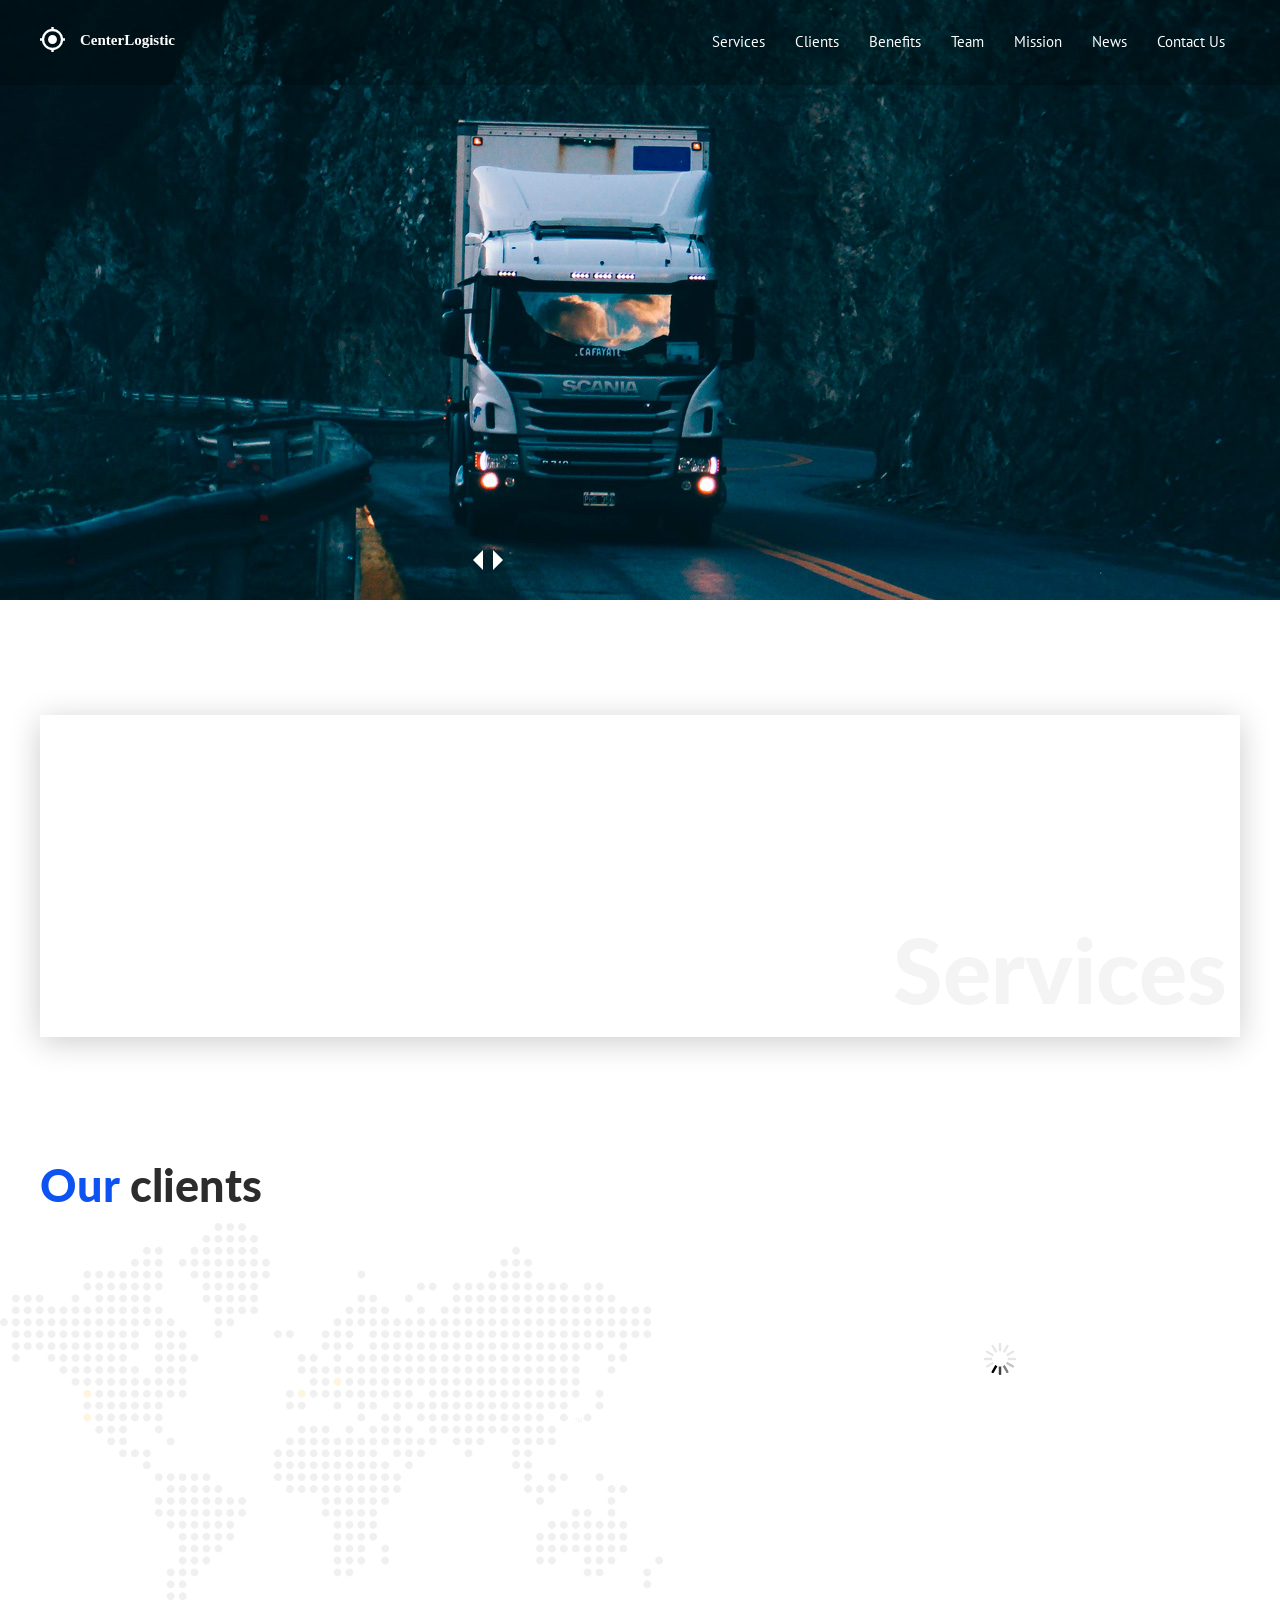
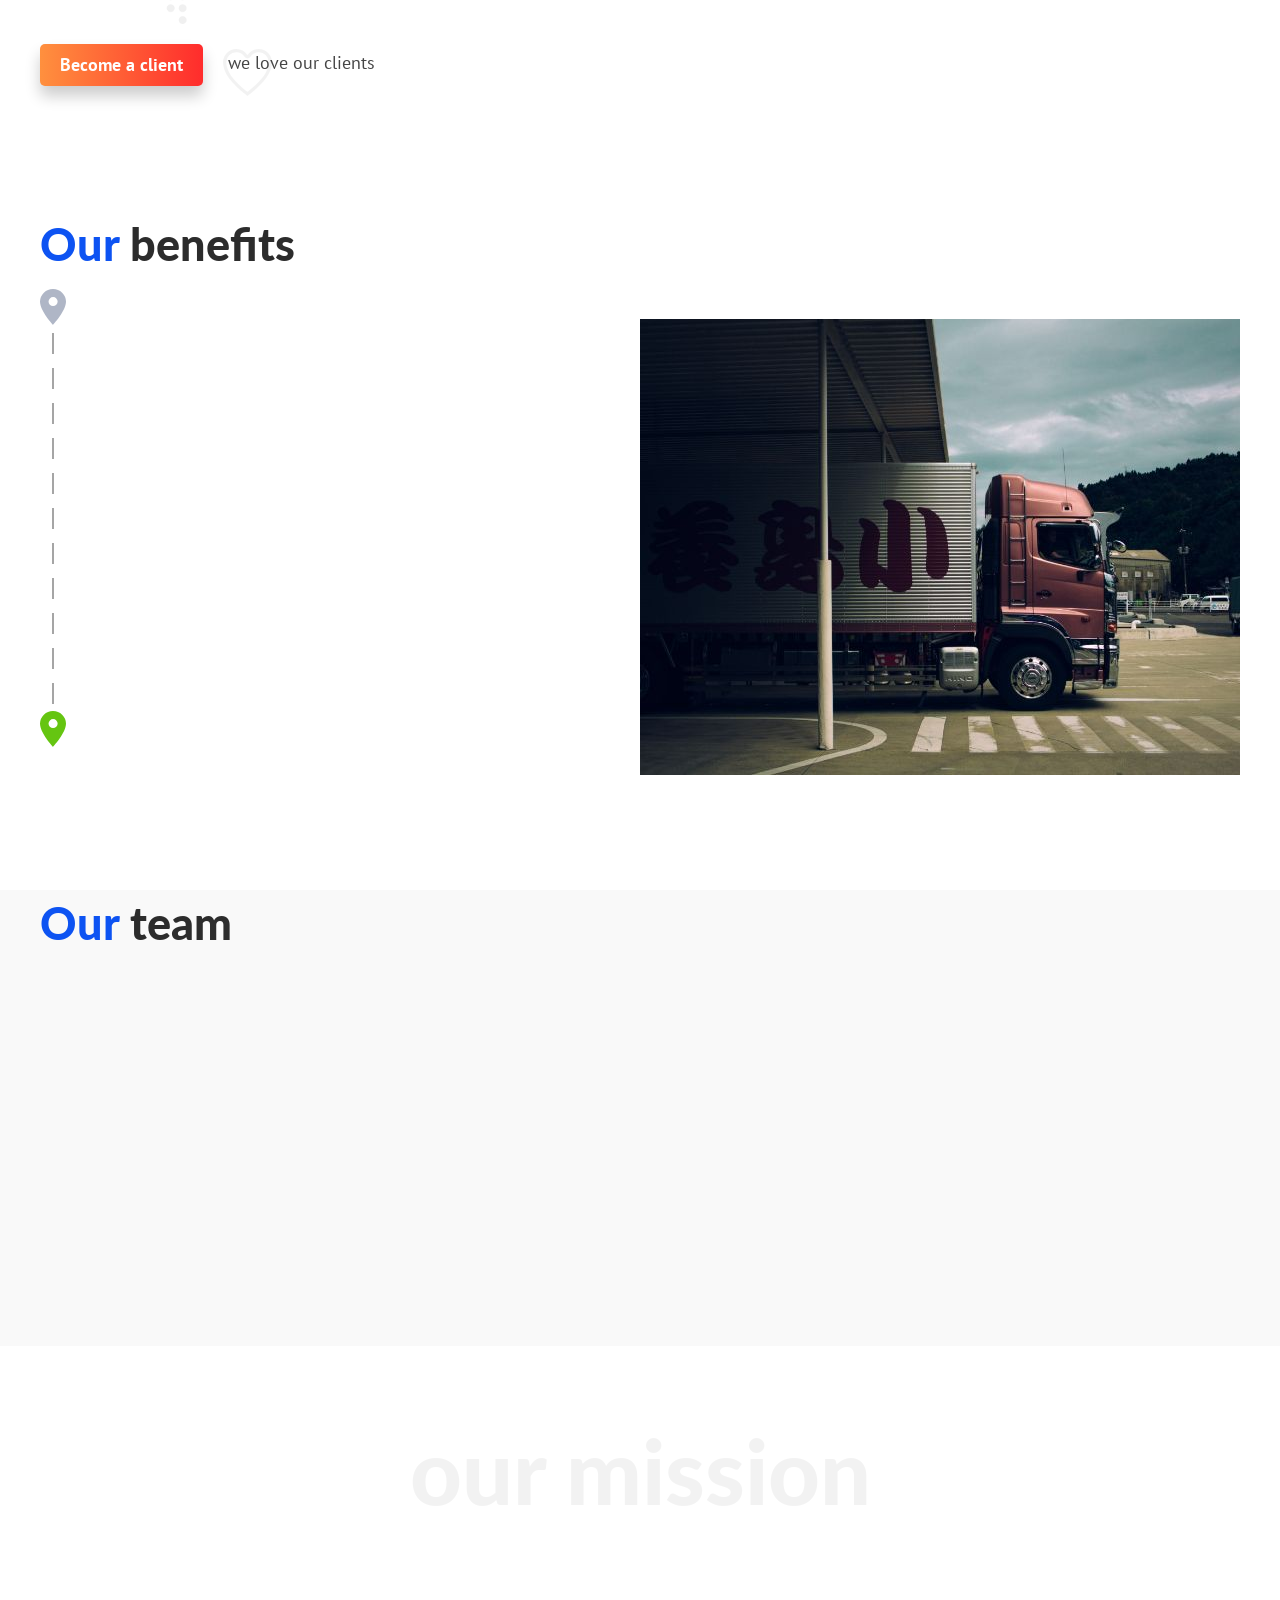
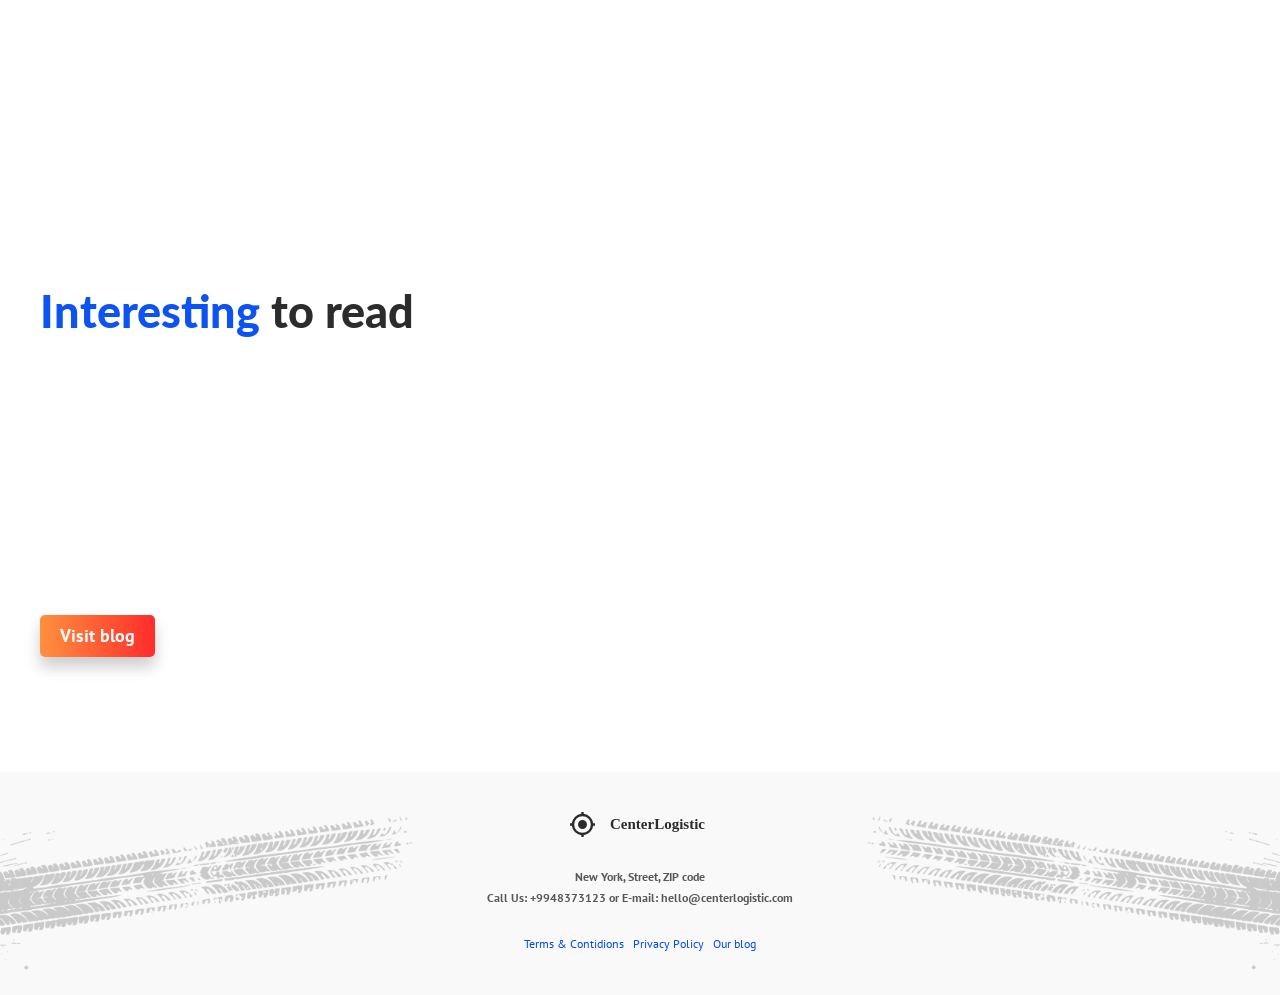
<file: index.html>
<!DOCTYPE HTML>
<HTML lang="en">
    <head>
        <meta charset="utf-8">
        <link rel="preconnect" href="https://fonts.googleapis.com">
        <link rel="preconnect" href="https://fonts.gstatic.com" crossorigin>
        <link href="https://fonts.googleapis.com/css2?family=Lato:wght@400;700;900&family=PT+Sans:wght@400;700&display=swap" rel="stylesheet">
        <link rel="stylesheet" href="./assets/css/slick.css">
        <link rel="stylesheet" href="./assets/css/aos.css">
        <link rel="stylesheet" href="./assets/css/style.css">
        <meta name="viewport" content="width=device-width, initial-scale=1">

        <link rel="apple-touch-icon" sizes="180x180" href="./assets/imeges/favicon/apple-touch-icon.png">
        <link rel="icon" type="image/png" sizes="32x32" href="./assets/imeges/favicon/favicon-32x32.png">
        <link rel="icon" type="image/png" sizes="16x16" href="./assets/imeges/favicon/favicon-16x16.png">
        <link rel="manifest" href="./assets/imeges/favicon/manifest.json">
        <link rel="mask-icon" href="./assets/imeges/favicon/safari-pinned-tab.svg" color="#5bbad5">
        <meta name="msapplication-TileColor" content="#da532c">
        <meta name="theme-color" content="#ffffff">

        <title>LogisticLanding</title>
    </head>
    <body>
        <header class="header" id="header">
            <div class="container">
                <div class="header__inner">
                    <a href="./index.html" data-scroll="#intro">
                        <img src="./assets/imeges/logo.svg" alt="">
                    </a>
                    <nav class="nav" id = "nav">
                        <a class="nav__link" href="#" data-scroll="#services">Services</a>
                        <a class="nav__link" href="#" data-scroll="#clients">Clients</a>
                        <a class="nav__link" href="#" data-scroll="#benefits">Benefits</a>
                        <a class="nav__link" href="#" data-scroll="#team">Team</a>
                        <a class="nav__link" href="#" data-scroll="#mission">Mission</a>
                        <a class="nav__link" href="#" data-scroll="#news">News</a>
                        <a class="nav__link" href="#" data-modal="#callMeback">Contact Us</a>
                    </nav>
                    <button class="burger" type="button" id="navToggle">
                        <!--<img class="burger__item" alt="" 
                        src="assets/imeges/burger.svg">-->
                        <span class="burger__line">1</span>
                        <span class="burger__line">2</span>
                        <span class="burger__line">3</span>
                        <span class="burger__line">3</span>
                    </button>
                </div>
            </div>
        </header>
        
        <div class="intro" id="intro">
            <div class="intro__slider" id="introSlider">
                <div>
                    <img class="intro__slider-photo" src="./assets/imeges/slider/slide-1.jpg" alt="">
                </div>
                <div>
                    <img class="intro__slider-photo" src="./assets/imeges/slider/slide-2.jpg" alt="">
                </div>
                <div>
                    <img class="intro__slider-photo" src="./assets/imeges/slider/slide-3.jpg" alt="">
                </div>
                <div>
                    <img class="intro__slider-photo" src="./assets/imeges/slider/slide-4.jpg" alt="">
                </div>
                
            </div>
            <div class="container">
                <div class="intro_inner">
                    <!--Request Form-->
                    <div class="request-form request-form--intro" data-aos="fade-right">
                        <div class="requst-form_header">
                            <h3 class="requst-form_title">Get Callback</h3>
                            <div class="requst-form_text">Lorem ipsum dolor sit amet, consetetur sadipscing elitr, sed diam nonumy eirmod tempor invidunt ut</div>
                        </div>
                        <div class="request-form_content">
                            <form class="form" action="/" method="post">
                                <div class="form_group">
                                    <input class="input input--user" type="text" autocomplete="off" name="name" placeholder="Your name">
                                </div>
                                <div class="form_group">
                                    <input class="input input--phone" type="tel" autocomplete="off" name="tel" placeholder="Your phone">
                                </div>
                                <div class="form_group">
                                    <input class="input input--email" type="email" autocomplete="off" name="email" placeholder="Your e-mail">
                                </div>
                                <button class="btn btn--orange btn--block" type="submit">
                                    <span>Call me back</span>
                                </button>
                            </form>
                        </div>
                    </div> <!--/Request Form-->
                    
                    <div class="intro_text" data-aos="fade-left">
                        <div class="intro_countries">USA, Europe, Asia</div>
                        <h1 class="intro_title">
                            <span class="intro_title-amp">&amp;</span>
                            Trans<br>Logistic
                        </h1>
                    </div>
                    <div class="intro__slider-arrows">
                        <button class="intro__slider-btn intro__slider-btn--prev" id="introSliderPrev" type="button">Prev</button>
                        <button class="intro__slider-btn intro__slider-btn--next" id="introSliderNext" type="button">Next</button>
                    </div>
                </div><!--/Intro Inner-->
            </div><!--/Container-->
        </div><!--/Intro-->
        <section class="section" id="services" data-scrollspy="#services" data-scroll="#services">
            <div class="container">
                <div class="services">
                    <h2 class="services_main-title">Services</h2>
                    <div class="services_item" data-aos="fade-down" data-aos-delay="200" data-aos-anchor=".services">
                        <h4 class="services_title">Ground shipping</h4>
                        <div class="services_text">
                            <p>
                                Lorem ipsum dolor sit amet, consetetur sadipscing elitr, sed diam nonumy eirmod tempor invidunt ut labore et dolore magna aliquyam
                            </p>
                        </div>
                        <div class="services_footer">
                            <a class="services_link" href="#">Learn more</a>
                        </div>
                    </div>
                    <div class="services_item" data-aos="fade-down" data-aos-delay="300" data-aos-anchor=".services">
                        <h4 class="services_title">Railway shipping</h4>
                        <div class="services_text">
                            <p>
                                Lorem ipsum dolor sit amet, consetetur sadipscing elitr, sed diam nonumy eirmod tempor 
                            </p>
                        </div>
                        <div class="services_footer">
                            <a class="services_link" href="#">Learn more</a>
                        </div>   
                    </div>
                    <div class="services_item" data-aos="fade-down" data-aos-delay="400" data-aos-anchor=".services">
                        <h4 class="services_title">Water shipping</h4>
                        <div class="services_text">
                            <p>
                                Lorem ipsum dolor sit amet, consetetur sadipscing elitr, sed diam nonumy eirmod tempor invidunt ut labore et dolore magna aliquyam
                            </p>
                        </div>
                        <div class="services_footer">
                            <a class="services_link" href="#">Learn more</a>
                        </div>
                    </div>
                    <div class="services_item" data-aos="fade-down" data-aos-delay="500" data-aos-anchor=".services">
                        <h4 class="services_title">Air shipping</h4>
                        <div class="services_text">
                            <p>
                                 Lorem ipsum dolor sit amet, consetetur sadipscing elitr, sed diam nonumy eirmod tempor 
                            </p>
                        </div>
                        <div class="services_footer">
                            <a class="services_link" href="#">Learn more</a>
                        </div>
                    </div>
                </div><!--/Services-->
            </div><!--/Container-->
        </section><!--/Section-->
        
        <section class="section section--map" id="clients" data-scrollspy="#clients" >
            <div class="container">
                <h2 class="section__title"><span>Our</span> clients</h2>
                <div class="clients">
                    <div class="clients__logos">
                        <ul class="clients__list">
                            <li data-aos="fade-right" data-aos-delay="50" data-aos-anchor=".clients">
                                <a href="#" target="_blank">
                                    <img class="img" src="./assets/imeges/clients/atica.svg" alt="">
                                </a>
                            </li>
                            <li data-aos="fade-right" data-aos-delay="100" data-aos-anchor=".clients">
                                <a href="#" target="_blank">
                                    <img class="img" src="./assets/imeges/clients/hex-lab.svg" alt="">
                                </a>
                            </li>
                            <li data-aos="fade-right" data-aos-delay="150" data-aos-anchor=".clients">
                                <a href="#" target="_blank">
                                    <img class="img" src="./assets/imeges/clients/amara.svg" alt="">
                                </a>
                            </li>
                            <li data-aos="fade-right" data-aos-delay="200" data-aos-anchor=".clients">
                                <a href="#" target="_blank">
                                    <img class="img" src="./assets/imeges/clients/muzica-2.svg" alt="">
                                </a>
                            </li>
                            <li data-aos="fade-right" data-aos-delay="250" data-aos-anchor=".clients">
                                <a href="#" target="_blank">
                                    <img class="img" src="./assets/imeges/clients/solaytic.svg" alt="">
                                </a>
                            </li>
                            <li data-aos="fade-right" data-aos-delay="300" data-aos-anchor=".clients">
                                <a href="#" target="_blank">
                                    <img class="img" src="./assets/imeges/clients/hexa.svg" alt="">
                                </a>
                            </li>
                            <li data-aos="fade-right" data-aos-delay="350" data-aos-anchor=".clients">
                                <a href="#" target="_blank">
                                    <img class="img" src="./assets/imeges/clients/utosia-2.svg" alt="">
                                </a>
                            </li>
                            <li data-aos="fade-right" data-aos-delay="400" data-aos-anchor=".clients">
                                <a href="#" target="_blank">
                                    <img class="img" src="./assets/imeges/clients/fox-hub.svg" alt="">
                                </a>
                            </li>
                        </ul>
                    </div><!--/clients__logos-->
                    <div class="clients__reviews" >
                        <div class="reviews" id="reviewsSlider">
                            <div class="reviews__item">
                                <div class="reviews__header">
                                    <div class="reviews-photo">
                                        <img src="./assets/imeges/clients/%D0%AD%D0%BB%D0%BB%D0%B8%D0%BF%D1%81%202.svg" alt="">
                                    </div>
                                    <div class="reviews__header-content">
                                        <div class="reviews__name">John Smith</div>
                                        <div class="reviews__company">FOX Hub CEO</div>
                                    </div>
                                </div>
                                <div class="reviews__content">
                                    <p>
                                        Lorem ipsum dolor sit amet, consetetur sadipscing elitr, sed diam nonumy eirmod tempor invidunt ut labore et dolore magna aliquyam erat, sed diam voluptua. At vero eos et accusam et justo duo dolores et ea rebum. 

                                    </p>
                                    <p>
                                        Lorem ipsum dolor sit amet, consetetur sadipscing elitr, sed diam nonumy eirmod tempor invidunt ut labore et dolore magna aliquyam erat, sed diam voluptua. At vero eos et accusam et justo duo dolores et ea rebum. 
                                    </p>
                                </div>
                            </div><!--/reviews__item-->
                            <div class="reviews__item">
                                <div class="reviews__header">
                                    <div class="reviews-photo">
                                        <img src="./assets/imeges/clients/%D0%AD%D0%BB%D0%BB%D0%B8%D0%BF%D1%81%202.svg" alt="">
                                    </div>
                                    <div class="reviews__header-content">
                                        <div class="reviews__name">John Smith</div>
                                        <div class="reviews__company">FOX Hub CEO</div>
                                    </div>
                                </div>
                                <div class="reviews__content">
                                    <p>
                                        Lorem ipsum dolor sit amet, consetetur sadipscing elitr, sed diam nonumy eirmod tempor invidunt ut labore et dolore magna aliquyam erat, sed diam voluptua. At vero eos et accusam et justo duo dolores et ea rebum. 

                                    </p>
                                    <p>
                                        Lorem ipsum dolor sit amet, consetetur sadipscing elitr, sed diam nonumy eirmod tempor invidunt ut labore et dolore magna aliquyam erat, sed diam voluptua. At vero eos et accusam et justo duo dolores et ea rebum. 
                                    </p>
                                </div>
                            </div><!--/reviews__item-->
                        </div><!--/reviews-->   
                    </div><!--/clients__reviews-->
                </div><!--/clients-->
                <div class="block-bnt-like">
                    <button class="btn btn--orange btn--shadow" type="button" data-modal="#callMeback">
                        <span>Become a client</span>
                    </button>
                    <span class="love">we love our clients</span>
                </div>
            </div><!--/Container-->
        </section>
        <div class="section" id="benefits" data-scrollspy="#benefits">
            <div class="container">
                <h2 class="section__title"><span>Our</span> benefits</h2>
                <div class="benefits">
                    <div class="benefits__col">
                        <ul class="benefits-list">
                            <li class ="benefits-list-item" data-aos="fade-down" data-aos-anchor=".benefits">
                                <h4 class="benefits-list__title">Safety</h4>
                                <div class="benefits-list__text">
                                    <p>
                                        Lorem ipsum dolor sit amet, consetetur sadipscing elitr, sed diam nonumy eirmod 
                                    </p>
                                </div>
                            </li>
                            
                            <li class ="benefits-list__item" class="benefits-list-item" data-aos="fade-down" data-aos-delay="100" data-aos-anchor=".benefits">
                                <h4 class="benefits-list__title">High quality drivers</h4>
                                <div class="benefits-list__text">
                                    <p>
                                        Lorem ipsum dolor sit amet, consetetur sadipscing elitr, sed diam nonumy eirmod 
                                    </p>
                                </div>
                            </li>
                            
                            <li class ="benefits-list__item" class="benefits-list-item" data-aos="fade-down" data-aos-delay="200" data-aos-anchor=".benefits">
                                <h4 class="benefits-list__title">Guarantee &amp; Support 24/7</h4>
                                <div class="benefits-list__text">
                                    <p>
                                        Lorem ipsum dolor sit amet, consetetur sadipscing elitr, sed diam nonumy eirmod 
                                    </p>
                                </div>
                            </li>
                            
                            <li class="benefits-list__item" class="benefits-list-item" data-aos="fade-down" data-aos-delay="300" data-aos-anchor=".benefits">
                                <h4 class="benefits-list__title">Personal manager</h4>
                                <div class="benefits-list__text">
                                    <p>
                                        Lorem ipsum dolor sit amet, consetetur sadipscing elitr, sed diam nonumy eirmod 
                                    </p>
                                </div>
                            </li>
                        </ul>
                    </div>
                    <div class="benefits__col">
                        <img class="img" alt="" src="./assets/imeges/benefits--photo.jpg">
                    </div>
                </div> <!--/benefits-->
            </div><!--/container-->
        </div> <!--/Section-->
        
        <section class="section section--gray" id="team" data-scrollspy="#team">
            <div class="container">
                <h2 class="section__title"><span>Our</span> team</h2>
                <div class="team">
                    
                    <div class="team__col" data-aos="fade-in" data-aos-anchor=".team">
                        <div class="team__item">
                            <img class="team__photo img" alt="" src="./assets/imeges/team/team--1.jpg">
                            <div class="team__name">John Smith</div>
                            <div class="team__prof">
                                Logistic manager - 8 years experience
                            </div>
                            <ul class="team__contacts">
                                <li class="team__list">
                                   <img class="team__contacts-icon" alt="" src="./assets/imeges/team/_ionicons_svg_ios-mail.svg">
                                    <a href="mailto:john@centerlogistic.com">john@centerlogistic.com</a>
                                </li>
                                <li class="team__list">
                                    <img class="team__contacts-icon" alt="" src="./assets/imeges/team/_ionicons_svg_ios-call.svg">
                                    <a href="tel:+987412512543">+987412512543</a>
                                </li>
                            </ul>
                        </div>
                    </div>
                    
                    <div class="team__col" data-aos="fade-in" data-aos-delay="150" data-aos-anchor=".team">
                        <div class="team__item">
                            <img class="team__photo img" alt="" src="./assets/imeges/team/team--2.jpg">
                            <div class="team__name">Daniel Kore</div>
                            <div class="team__prof">
                                Software engineer
                            </div>
                            <ul class="team__contacts">
                                <li class="team__list">
                                   <img class="team__contacts-icon" alt="" src="./assets/imeges/team/_ionicons_svg_ios-mail.svg">
                                    <a href="mailto:daniel@centerlogistic.com">daniel@centerlogistic.com</a>
                                </li>
                                <li class="team__list">
                                    <img class="team__contacts-icon" alt="" src="./assets/imeges/team/_ionicons_svg_ios-call.svg">
                                    <a href="tel:+987423252253">+987423252253</a>
                                </li>
                            </ul>
                        </div>
                    </div>
                    
                    <div class="team__col" data-aos="fade-in" data-aos-delay="250" data-aos-anchor=".team">
                        <div class="team__item">
                            <img class="team__photo img" alt="" src="./assets/imeges/team/team--3.jpg">
                            <div class="team__name">Anna Filler</div>
                            <div class="team__prof">
                                Marketing specialist - 10 years experience
                            </div>
                            <ul class="team__contacts">
                                <li class="team__list">
                                   <img class="team__contacts-icon" alt="" src="./assets/imeges/team/_ionicons_svg_ios-mail.svg">
                                    <a href="mailto:anna@centerlogistic.com">anna@centerlogistic.com</a>
                                </li>
                                <li class="team__list">
                                    <img class="team__contacts-icon" alt="" src="./assets/imeges/team/_ionicons_svg_ios-call.svg">
                                    <a href="tel:+98735353456">+98735353456</a>
                                </li>
                            </ul>
                        </div>
                    </div>
                </div><!--/team-->
            </div><!--/container-->
        </section>
        
        <section class="section" id = "mission" data-scrollspy="#mission">
            <div class="container">
                <h1 class="mission-title">our mission</h1>
                <div class="mission" data-aos="fade-up" data-aos-delay="100">
                    <h3 class="mission__title">
                        To provide our customer qualified services according the international
                    </h3>
                    <h3 class="mission__subtitle">
                        Book your Cargo now &amp; Your job just got a lot easier
                    </h3>
                    <div class="text--center">
                        <button class="btn btn--orange btn--shadow" type="button"><span>Become a client</span></button>
                    </div>    
                </div><!--/mission-->
            </div><!--/container-->
        </section>
        
        <section class="section" id="news" data-scrollspy="#news">
            <div class="container">
                <h1 class="section__title"><span>Interesting</span> to read</h1>
                <div class="articels">
                    <article class="articels__item" data-aos="fade-right" data-aos-anchor=".articels" data-aos-delay="100">
                        <h4 class="articels__tile">
                            <a href="#">News title</a>
                        </h4>
                        <div class="articels__text">
                            Lorem ipsum dolor sit amet, consetetur sadipscing elitr, sed diam nonumy eirmod tempor invidunt ut labore et dolore magna aliquyam erat, sed diam voluptua. At vero eos et accusam et justo duo dolores et ea rebum. Stet clita kasd gubergren, no sea takimata sanctus est Lorem ipsum dolor sit amet. Lorem ipsum dolor sit amet, consetetur sadipscing
                        </div>
                        <time class="articels__time" datetime="2019-03-21">21 March, 2019</time>
                    </article>
                    
                    <article class="articels__item" data-aos="fade-left" data-aos-anchor=".articels" data-aos-delay="100">
                        <h4 class="articels__tile">
                            <a href="#">News title</a>
                        </h4>
                        <div class="articels__text">
                            Lorem ipsum dolor sit amet, consetetur sadipscing elitr, sed diam nonumy eirmod tempor invidunt ut labore et dolore magna aliquyam erat, sed diam voluptua. At vero eos et accusam et justo duo dolores et ea rebum. Stet clita kasd gubergren, no sea takimata sanctus est Lorem ipsum dolor sit amet. Lorem ipsum dolor sit amet, consetetur sadipscing
                        </div>
                        <time class="articels__time" datetime="2019-03-21">21 March, 2019</time>
                    </article>
                </div><!--/articals-->
                <div class="articals-btn">
                    <a href="./news.html" class="btn btn--orange btn--shadow"><span>Visit blog</span></a>
                </div>
            </div><!--/container-->
        </section>
        
        <footer class="footer">
            <div class="container">
                <img class="footer__logo" alt="" src="./assets/imeges/logo--footer.svg">
                <address class="footer__address">
                    <p>
                        New York, Street, ZIP code
                    </p>
                    <p>
                        Call Us: <a href="tel:+9948373123">+9948373123</a> or E-mail: <a href="mailto:hello@centerlogistic.com">hello@centerlogistic.com</a>
                    </p>
                </address>
                <nav class="footer-nav">
                    <a class="footer-nav_link" href="#">Terms &amp; Contidions</a>
                    <a class="footer-nav_link" href="#">Privacy Policy</a>
                    <a class="footer-nav_link" href="#">Our blog</a>
                </nav>
            </div>
        </footer>
        
        <!--Modals-->
        <div class="modal" id="callMeback">
            <div class="modal__inner">
                <div class="modal__content">
                    <div class="modal__header">
                        <h4 class="modal__header-title">
                            Need to deliver your cargo?<br>
                            We can help!
                        </h4>
                        <p class="modal__header-text">
                            Fill a little form and we will call you back!
                        </p>
                    </div>
                    <form class="form" action="/" method="post">
                        <div class="form_group">
                            <input class="input input--dark input--user" type="text" autocomplete="off" name="name" placeholder="Your name">
                        </div>
                        <div class="form_group">
                            <input class="input input--dark input--phone" type="tel" autocomplete="off" name="tel" placeholder="Your phone">
                        </div>
                        <div class="form_group">
                            <input class="input input--dark input--email" type="email" autocomplete="off" name="email" placeholder="Your e-mail">
                        </div>
                        <button class="btn btn--orange btn--block" type="submit">
                            <span>Call me back</span>
                        </button>
                    </form>
                    <div class="modal__footer">
                        <h4 class="modal__footer-title">
                            Our contacts
                        </h4>
                        <address class="modal__footer-address">
                            <p>New York, Street, ZIP code</p>
                            <p>Phone:<a href="tel:+9948373123">+9948373123</a></p>
                            <p>E-mail:<a href="mailto:hello@centerlogistic.com"> hello@centerlogistic.com</a></p>
                        </address>
                    </div>
                    <button type="button" class="modal__close" data-modal-close>
                        <img src="./assets/imeges/modal/%D0%A1%D0%B3%D1%80%D1%83%D0%BF%D0%BF%D0%B8%D1%80%D0%BE%D0%B2%D0%B0%D1%82%D1%8C%201.svg" alt="close">
                    </button>
                </div><!--/Modal__content-->
            </div><!--/Modal__inner-->
        </div><!--/Modal-->
        
        <div class="modal" id="thanksModal">
            <div class="modal__inner">
                <div class="modal__content">
                    <div class="modal__header">
                        <img class="modal__img" src="./assets/imeges/modal__2/tick.svg" alt="">
                        <h4 class="modal__header-title">
                            Thanks for your request
                        </h4>
                        <p class="modal__header-text">
                            We call you back as soon as possible!
                        </p>
                    </div>
                    
                    <div class="modal__footer">
                        <h4 class="modal__footer-title">
                            Our contacts
                        </h4>
                        <address class="modal__footer-address">
                            <p>New York, Street, ZIP code</p>
                            <p>Phone:<a href="tel:+9948373123">+9948373123</a></p>
                            <p>E-mail:<a href="mailto:hello@centerlogistic.com"> hello@centerlogistic.com</a></p>
                        </address>
                    </div>
                    <button type="button" class="modal__close">
                        <img src="./assets/imeges/modal/%D0%A1%D0%B3%D1%80%D1%83%D0%BF%D0%BF%D0%B8%D1%80%D0%BE%D0%B2%D0%B0%D1%82%D1%8C%201.svg" alt="close">
                    </button>
                </div><!--/Modal__content-->
            </div><!--/Modal__inner-->
        </div><!--/Modal-->
        
        
        <!--javaScript-->
        <script src="https://ajax.aspnetcdn.com/ajax/jQuery/jquery-3.6.0.min.js"></script>
        <script src ='./assets/js/slick.min.js'></script>
        <script src ='./assets/js/aos.js'></script>
        <script src="./assets/js/app.js"></script>
        
        
    </body>
</HTML>
</file>
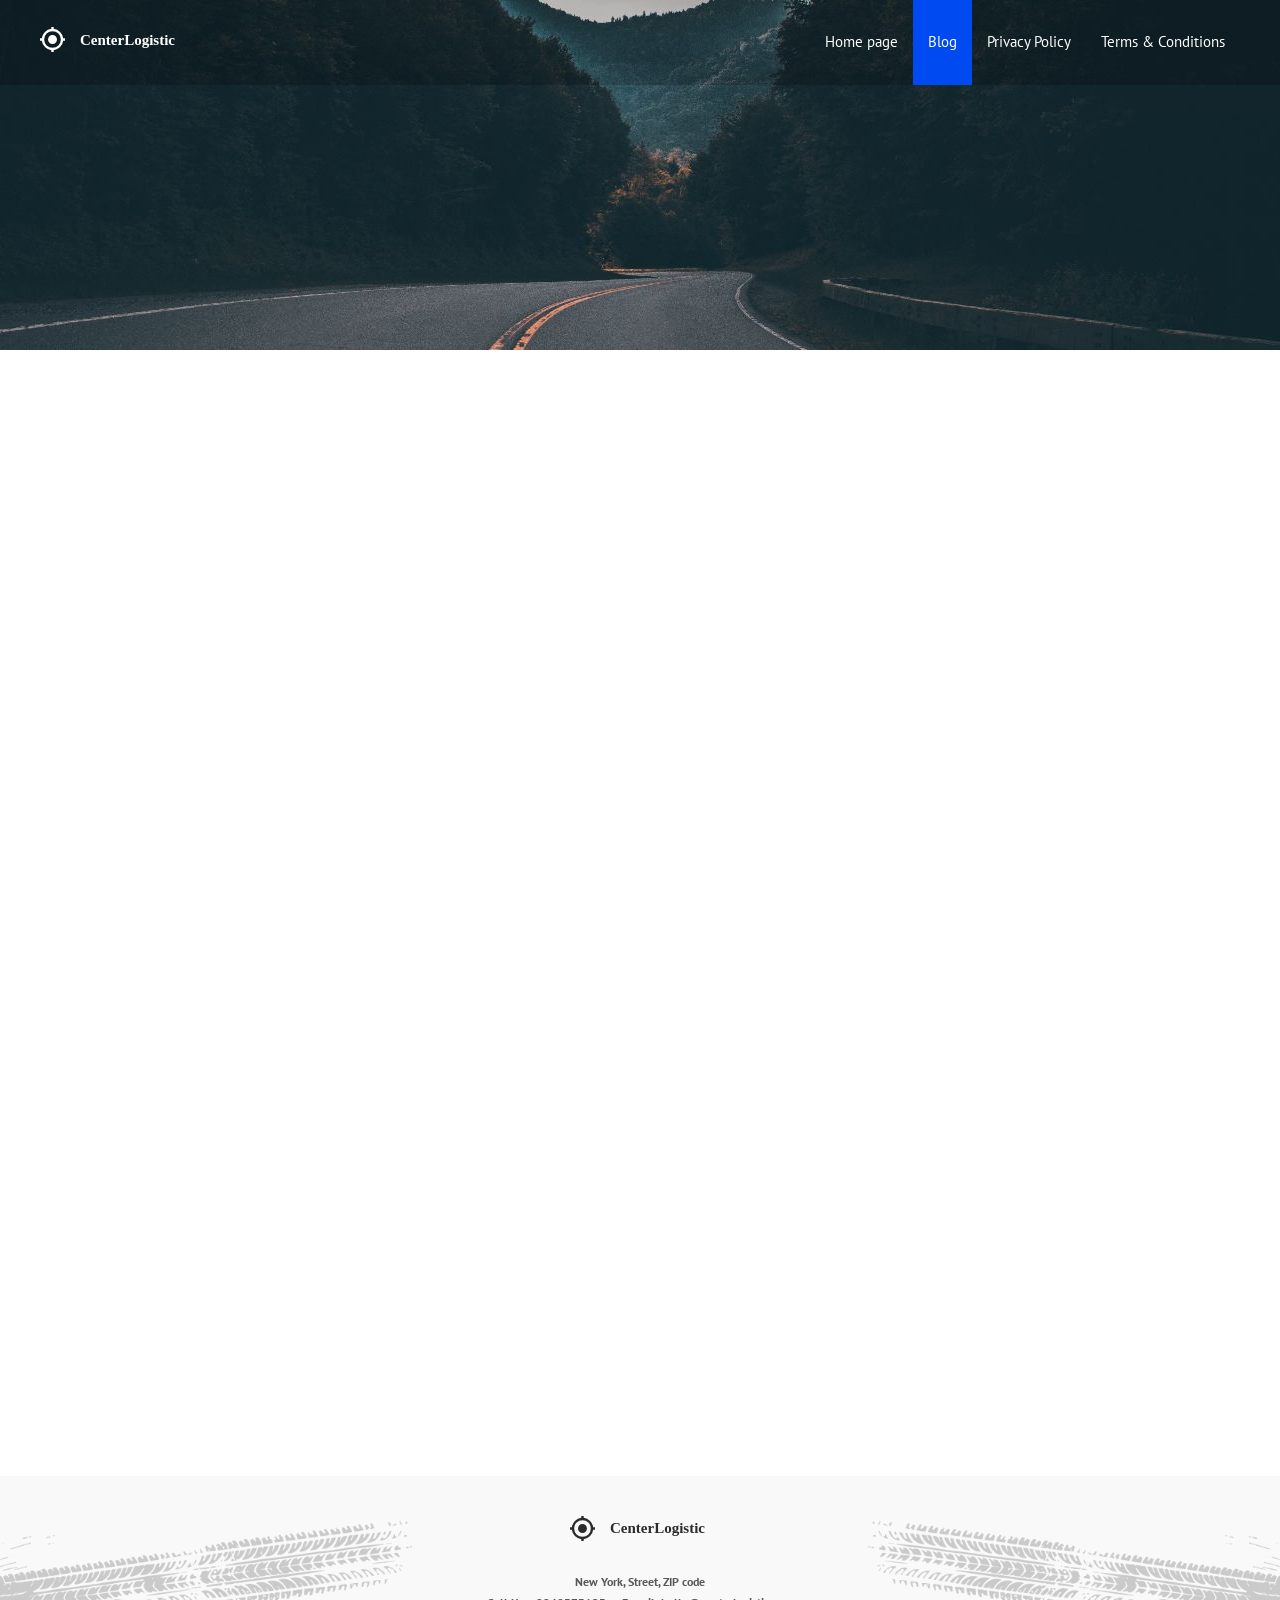
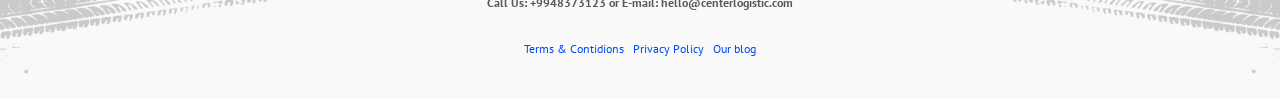
<file: news.html>
<!DOCTYPE HTML>
<HTML lang="en">
    <head>
        <meta charset="utf-8">
        <link rel="preconnect" href="https://fonts.googleapis.com">
        <link rel="preconnect" href="https://fonts.gstatic.com" crossorigin>
        <link href="https://fonts.googleapis.com/css2?family=Lato:wght@400;700;900&family=PT+Sans:wght@400;700&display=swap" rel="stylesheet">
        <link rel="stylesheet" href="./assets/css/slick.css">
        <link rel="stylesheet" href="./assets/css/aos.css">
        <link rel="stylesheet" href="./assets/css/style.css">
       
        <meta name="viewport" content="width=device-width, initial-scale=1">

        <link rel="apple-touch-icon" sizes="180x180" href="./assets/imeges/favicon/apple-touch-icon.png">
        <link rel="icon" type="image/png" sizes="32x32" href="./assets/imeges/favicon/favicon-32x32.png">
        <link rel="icon" type="image/png" sizes="16x16" href="./assets/imeges/favicon/favicon-16x16.png">
        <link rel="manifest" href="./assets/imeges/favicon/manifest.json">
        <link rel="mask-icon" href="./assets/imeges/favicon/safari-pinned-tab.svg" color="#5bbad5">
        <meta name="msapplication-TileColor" content="#da532c">
        <meta name="theme-color" content="#ffffff">

        <title>LogisticLanding</title>
    </head>
    <body class="">
        <header class="header" id="header">
            <div class="container">
                <div class="header__inner">
                    <a href="./index.html">
                    <img src="./assets/imeges/logo.svg" alt="">
                    </a>
                    <nav class="nav" id="nav">
                        <a class="nav__link" href="./index.html">Home page</a>
                        <a class="nav__link active" href="#">Blog</a>
                        <a class="nav__link" href="./text.html">Privacy Policy</a>
                        <a class="nav__link" href="#">Terms &amp; Conditions</a>
                    </nav>
                    <button class="burger" type="button" id="navToggle">
                        <!--<img class="burger__item" alt="" 
                        src="assets/imeges/burger.svg">-->
                        <span class="burger__line">1</span>
                        <span class="burger__line">2</span>
                        <span class="burger__line">3</span>
                        <span class="burger__line">3</span>
                    </button>
                </div>
            </div>
        </header>
        
        <div class="intro-blog" id="intro"></div>
        <div class="container">
            <main class="blog">
                <div class="blog__item-left" data-aos="fade-right">
                    <section class="section-blog">
                        <h1 class="section__title"><span>Interesting</span>to read</h1>
                        
                        <article class="articels__item">
                            <h4 class="articels__tile">
                                <a href="#">News title</a>
                            </h4>
                            <div class="articels__text">
                                Lorem ipsum dolor sit amet, consetetur sadipscing elitr, sed diam nonumy eirmod tempor invidunt ut labore et dolore magna aliquyam erat, sed diam voluptua. At vero eos et accusam et justo duo dolores et ea rebum. Stet clita kasd gubergren, no sea takimata sanctus est Lorem ipsum dolor sit amet. Lorem ipsum dolor sit amet, consetetur sadipscing
                            </div>
                            <time class="articels__time" datetime="2019-03-21">21 March, 2019</time>
                        </article>
                        
                        <article class="articels__item">
                            <h4 class="articels__tile">
                                <a href="#">News title</a>
                            </h4>
                            <div class="articels__text">
                                Lorem ipsum dolor sit amet, consetetur sadipscing elitr, sed diam nonumy eirmod tempor invidunt ut labore et dolore magna aliquyam erat, sed diam voluptua. At vero eos et accusam et justo duo dolores et ea rebum. Stet clita kasd gubergren, no sea takimata sanctus est Lorem ipsum dolor sit amet. Lorem ipsum dolor sit amet, consetetur sadipscing
                            </div>
                            <time class="articels__time" datetime="2019-03-21">21 March, 2019</time>
                        </article>
                        
                        <article class="articels__item">
                            <h4 class="articels__tile">
                                <a href="#">News title</a>
                            </h4>
                            <div class="articels__text">
                                Lorem ipsum dolor sit amet, consetetur sadipscing elitr, sed diam nonumy eirmod tempor invidunt ut labore et dolore magna aliquyam erat, sed diam voluptua. At vero eos et accusam et justo duo dolores et ea rebum. Stet clita kasd gubergren, no sea takimata sanctus est Lorem ipsum dolor sit amet. Lorem ipsum dolor sit amet, consetetur sadipscing
                            </div>
                            <time class="articels__time" datetime="2019-03-21">21 March, 2019</time>
                        </article>
                        
                        <article class="articels__item">
                            <h4 class="articels__tile">
                                <a href="#">News title</a>
                            </h4>
                            <div class="articels__text">
                                Lorem ipsum dolor sit amet, consetetur sadipscing elitr, sed diam nonumy eirmod tempor invidunt ut labore et dolore magna aliquyam erat, sed diam voluptua. At vero eos et accusam et justo duo dolores et ea rebum. Stet clita kasd gubergren, no sea takimata sanctus est Lorem ipsum dolor sit amet. Lorem ipsum dolor sit amet, consetetur  sadipscing
                            </div>
                            <time class="articels__time" datetime="2019-03-21">21 March, 2019</time>
                        </article>
                        <a href="./index.html" class="btn btn--orange btn--shadow btn--blog"><span>Back to home</span></a>
                    </section>
                    
                    </div><!--/blog__item-left-->
                <div class="blog__item-right" data-aos="fade-left">
                    <!--Request Form-->
                    <div class="request-form request-form--blog">
                        <div class="requst-form_header">
                            <h3 class="requst-form_title">Get Callback</h3>
                            <div class="requst-form_text">Lorem ipsum dolor sit amet, consetetur sadipscing elitr, sed diam nonumy eirmod tempor invidunt ut</div>
                        </div>
                        <div class="request-form_content">
                            <form class="form" action="/" method="post">
                                <div class="form_group">
                                    <input class="input input--user" type="text" autocomplete="off" name="name" placeholder="Your name">
                                </div>
                                <div class="form_group">
                                    <input class="input input--phone" type="tel" autocomplete="off" name="tel" placeholder="Your phone">
                                </div>
                                <div class="form_group">
                                    <input class="input input--email" type="email" autocomplete="off" name="email" placeholder="Your e-mail">
                                </div>
                                <button class="btn btn--orange btn--block" type="submit">
                                    <span>Call me back</span>
                                </button>
                            </form>
                        </div>
                    </div> <!--/Request Form-->
                </div><!--/blog__item-right-->
            </main>
        </div>
        
        <footer class="footer">
            <div class="container">
                <img class="footer__logo" alt="" src="./assets/imeges/logo--footer.svg">
                <address class="footer__address">
                    <p>
                        New York, Street, ZIP code
                    </p>
                    <p>
                        Call Us: <a href="tel:+9948373123">+9948373123</a> or E-mail: <a href="mailto:hello@centerlogistic.com">hello@centerlogistic.com</a>
                    </p>
                </address>
                <nav class="footer-nav">
                    <a class="footer-nav_link" href="#">Terms &amp; Contidions</a>
                    <a class="footer-nav_link" href="#">Privacy Policy</a>
                    <a class="footer-nav_link" href="#">Our blog</a>
                </nav>
            </div>
        </footer>
        
         <!--javaScript-->
        <script src="https://ajax.aspnetcdn.com/ajax/jQuery/jquery-3.6.0.slim.min.js"></script>
        <script src ='./assets/js/slick.min.js'></script>
        <script src ='./assets/js/aos.js'></script>
        <script src="./assets/js/app.js"></script>
        
    </body>
</HTML>
</file>
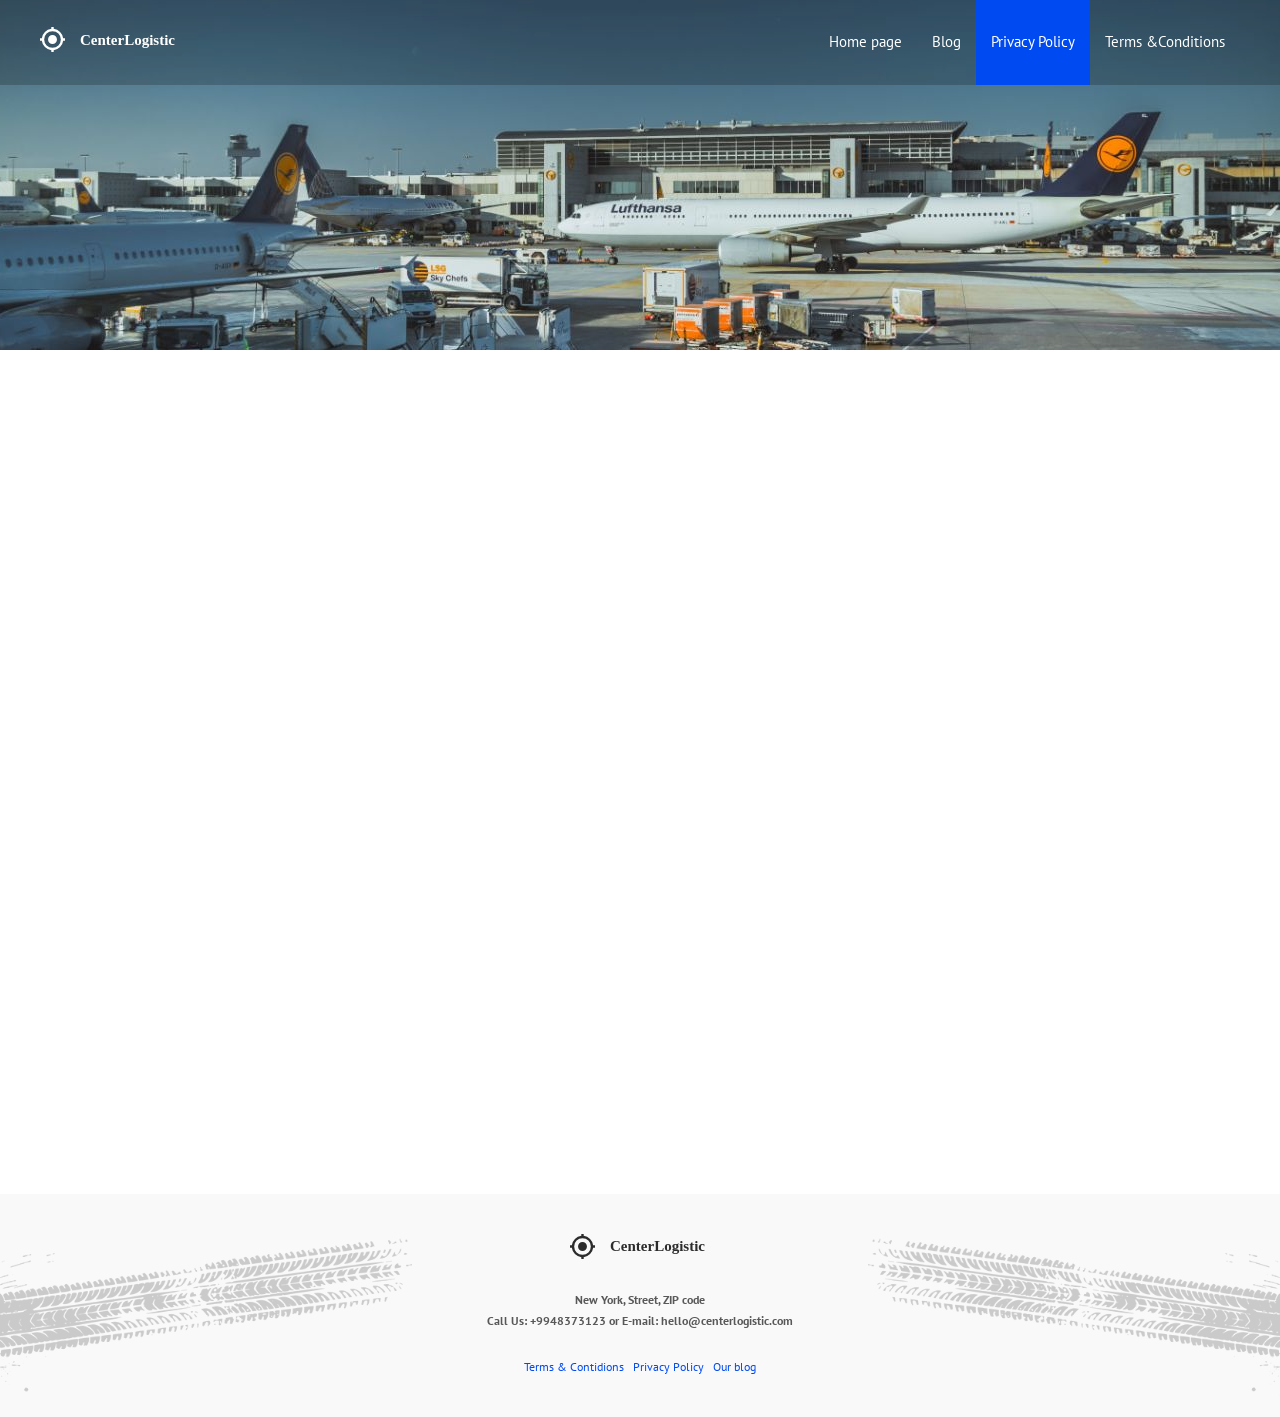
<file: text.html>
<!DOCTYPE HTML>
<HTML lang="en">
    <head>
        <meta charset="utf-8">
        <link rel="preconnect" href="https://fonts.googleapis.com">
        <link rel="preconnect" href="https://fonts.gstatic.com" crossorigin>
        <link href="https://fonts.googleapis.com/css2?family=Lato:wght@400;700;900&family=PT+Sans:wght@400;700&display=swap" rel="stylesheet">
        <link rel="stylesheet" href="./assets/css/slick.css">
        <link rel="stylesheet" href="./assets/css/aos.css">
        <link rel="stylesheet" href="./assets/css/style.css">
        <meta name="viewport" content="width=device-width, initial-scale=1">

        <link rel="apple-touch-icon" sizes="180x180" href="./assets/imeges/favicon/apple-touch-icon.png">
        <link rel="icon" type="image/png" sizes="32x32" href="./assets/imeges/favicon/favicon-32x32.png">
        <link rel="icon" type="image/png" sizes="16x16" href="./assets/imeges/favicon/favicon-16x16.png">
        <link rel="manifest" href="./assets/imeges/favicon/manifest.json">
        <link rel="mask-icon" href="./assets/imeges/favicon/safari-pinned-tab.svg" color="#5bbad5">
        <meta name="msapplication-TileColor" content="#da532c">
        <meta name="theme-color" content="#ffffff">

        <title>LogisticLanding</title>
    </head>
    <body class="">
        <header class="header" id="header">
            <div class="container">
                <div class="header__inner">
                    <a href="./index.html">
                        <img src="./assets/imeges/logo.svg" alt="">
                    </a>
                
                    <nav class="nav" id="nav">
                        <a class="nav__link" href="./index.html">Home page</a>
                        <a class="nav__link" href="./news.html">Blog</a>
                        <a class="nav__link active" href="#">Privacy Policy</a>
                        <a class="nav__link" href="./text_2.html">Terms &amp;Conditions</a>
                    </nav>
                    <button class="burger" type="button" id="navToggle">
                        <!--<img class="burger__item" alt="" 
                        src="assets/imeges/burger.svg">-->
                        <span class="burger__line">1</span>
                        <span class="burger__line">2</span>
                        <span class="burger__line">3</span>
                        <span class="burger__line">3</span>
                    </button>
                </div>
            </div>
        </header>
        
        <div class="intro-text" id="intro"></div>
        
        <div class="container">
            <section class="section-text" data-aos="fade-up">
                <h1 class="section__title"><span>Privacy</span>Policy</h1>
                <div class="section-text_content">
                    <p>
                        It is a long established fact that a reader will be distracted by the readable content of a page when looking at its layout. The point of using Lorem Ipsum is that it has a more-or-less normal distribution of letters, as opposed to using 'Content here, content here', making it look like readable English. Many desktop publishing packages and web page editors now use Lorem Ipsum as their default model text, and a search for 'lorem ipsum' will uncover many web sites still in their infancy).

                    </p>
                    <h3>Some subtitle</h3>
                    <p>
                        Lorem Ipsum is simply dummy text of the printing and typesetting industry. Lorem Ipsum has been the industry's standard dummy text ever since the 1500s, when an unknown printer took a galley of type and scrambled it to make a type specimen book. It has survived not only five centuries, remaining essentially unchanged. It was popularised in the 1960s.

                    </p>
                    <ul>
                        <li>- unordered list item</li>
                        <li>- unordered list item</li>
                    </ul>
                        <h3>Some subtitle</h3>
                        <p>
                            There are many variations of passages of Lorem Ipsum available, but the majority have suffered alteration in some form, by injected humour, or randomised words which don't look even slightly believable. If you are going to use a passage of Lorem Ipsum, you need to be sure there isn't anything embarrassing hidden in the middle of text.If you are going to use a passage of Lorem Ipsum, you need to be sure there isn't anything embarrassing hidden in the middle of text.

                        </p>
                        <ol>
                            <li>1. ordered list item</li>
                            <li>1. ordered list item</li>
                        </ol>
                    
                </div><!--/section-text_content-->
                <a href="./index.html" class="btn btn--orange btn--shadow btn--blog"><span>Back to home</span></a>
            </section>
        </div>
        
        <footer class="footer">
            <div class="container">
                <img class="footer__logo" alt="" src="./assets/imeges/logo--footer.svg">
                <address class="footer__address">
                    <p>
                        New York, Street, ZIP code
                    </p>
                    <p>
                        Call Us: <a href="tel:+9948373123">+9948373123</a> or E-mail: <a href="mailto:hello@centerlogistic.com">hello@centerlogistic.com</a>
                    </p>
                </address>
                <nav class="footer-nav">
                    <a class="footer-nav_link" href="#">Terms &amp; Contidions</a>
                    <a class="footer-nav_link" href="#">Privacy Policy</a>
                    <a class="footer-nav_link" href="#">Our blog</a>
                </nav>
            </div>
        </footer>
        
         <!--javaScript-->
        <script src="https://ajax.aspnetcdn.com/ajax/jQuery/jquery-3.6.0.slim.min.js"></script>
        <script src ='./assets/js/slick.min.js'></script>
        <script src ='./assets/js/aos.js'></script>
        <script src="./assets/js/app.js"></script>
        
    </body>
</HTML>
</file>
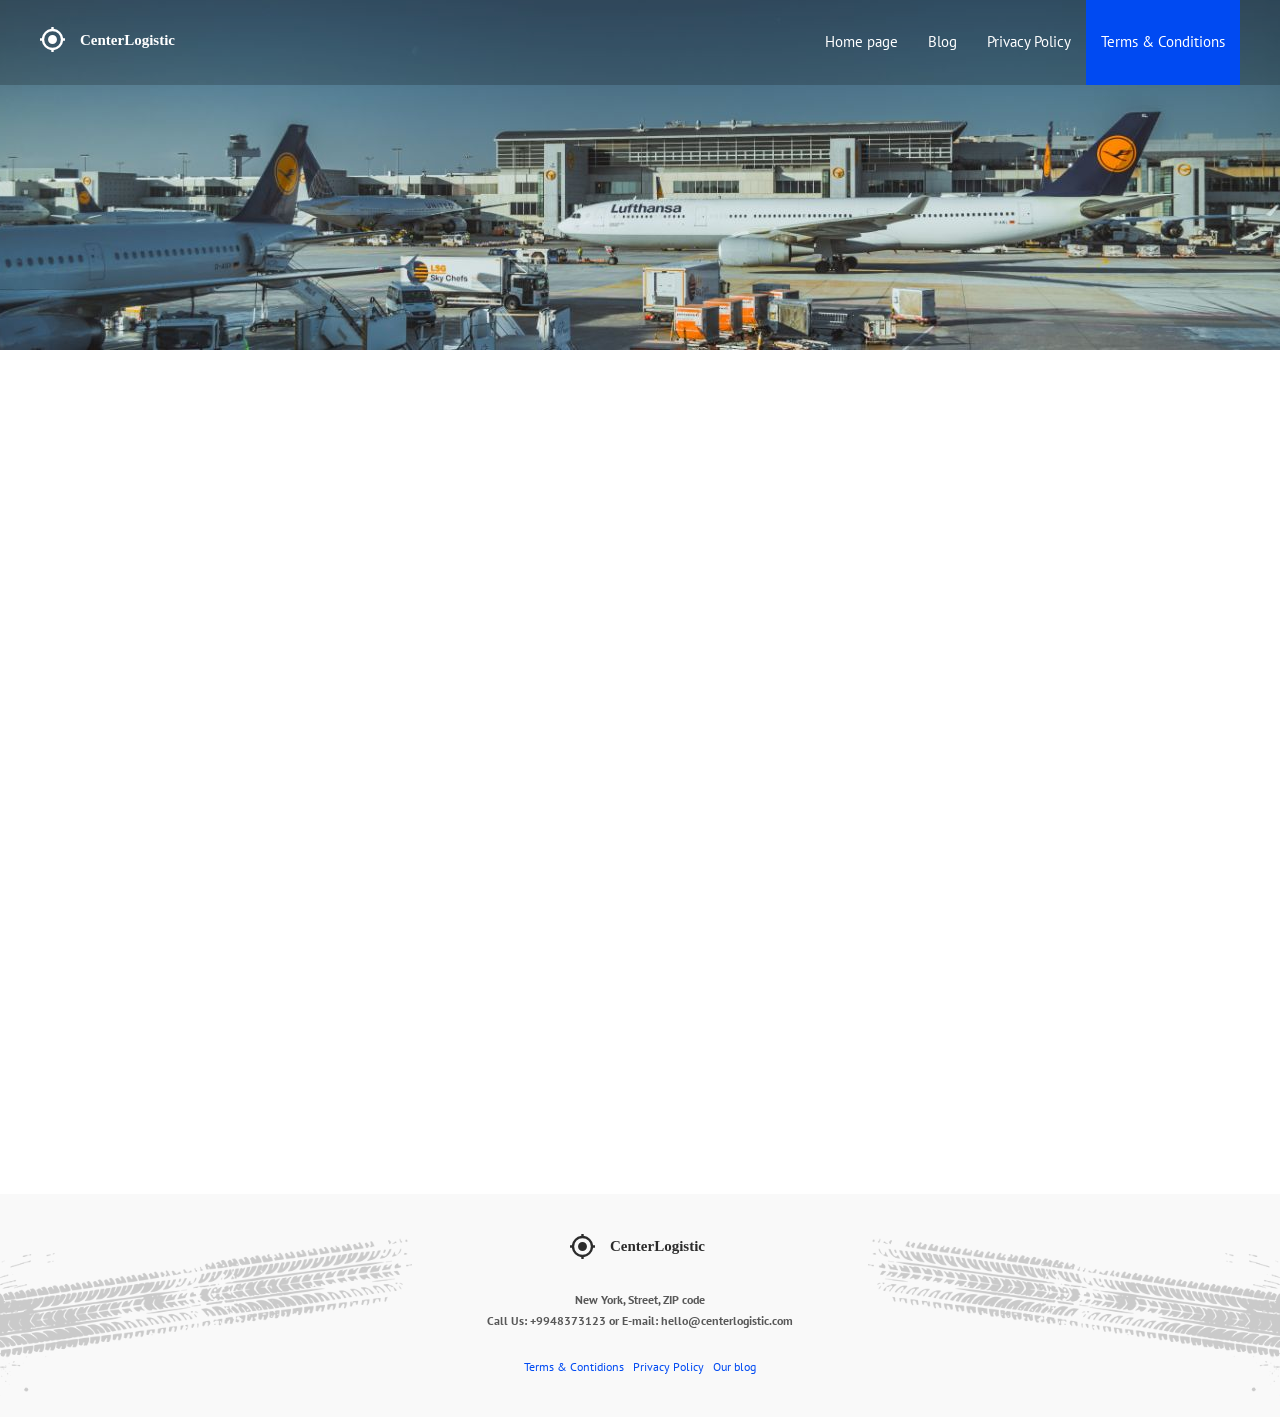
<file: text_2.html>
<!DOCTYPE HTML>
<HTML lang="en">
    <head>
        <meta charset="utf-8">
        <link rel="preconnect" href="https://fonts.googleapis.com">
        <link rel="preconnect" href="https://fonts.gstatic.com" crossorigin>
        <link href="https://fonts.googleapis.com/css2?family=Lato:wght@400;700;900&family=PT+Sans:wght@400;700&display=swap" rel="stylesheet">
        <link rel="stylesheet" href="assets/css/slick.css">
        <link rel="stylesheet" href="assets/css/aos.css">
        <link rel="stylesheet" href="assets/css/style.css">
        <meta name="viewport" content="width=device-width, initial-scale=1">

        <link rel="apple-touch-icon" sizes="180x180" href="./assets/imeges/favicon/apple-touch-icon.png">
        <link rel="icon" type="image/png" sizes="32x32" href="./assets/imeges/favicon/favicon-32x32.png">
        <link rel="icon" type="image/png" sizes="16x16" href="./assets/imeges/favicon/favicon-16x16.png">
        <link rel="manifest" href="./assets/imeges/favicon/manifest.json">
        <link rel="mask-icon" href="./assets/imeges/favicon/safari-pinned-tab.svg" color="#5bbad5">
        <meta name="msapplication-TileColor" content="#da532c">
        <meta name="theme-color" content="#ffffff">

        <title>LogisticLanding</title>
    </head>
    <body class="">
        <header class="header" id="header">
            <div class="container">
                <div class="header__inner">
                    <a href="./index.html">
                        <img src="./assets/imeges/logo.svg" alt="">
                    </a>
                
                    <nav class="nav" id="nav">
                        <a class="nav__link" href="./index.html">Home page</a>
                        <a class="nav__link" href="./news.html">Blog</a>
                        <a class="nav__link" href="./text.html">Privacy Policy</a>
                        <a class="nav__link active" href="#">Terms &amp; Conditions</a>
                    </nav>
                    <button class="burger" type="button" id="navToggle">
                        <!--<img class="burger__item" alt="" 
                        src="assets/imeges/burger.svg">-->
                        <span class="burger__line">1</span>
                        <span class="burger__line">2</span>
                        <span class="burger__line">3</span>
                        <span class="burger__line">3</span>
                    </button>
                </div>
            </div>
        </header>
        
        <div class="intro-text" id="intro"></div>
        
        <div class="container">
            <section class="section-text" data-aos="fade-up">
                <h1 class="section__title"><span>Terms</span>Conditions</h1>
                <div class="section-text_content">
                    <p>
                        It is a long established fact that a reader will be distracted by the readable content of a page when looking at its layout. The point of using Lorem Ipsum is that it has a more-or-less normal distribution of letters, as opposed to using 'Content here, content here', making it look like readable English. Many desktop publishing packages and web page editors now use Lorem Ipsum as their default model text, and a search for 'lorem ipsum' will uncover many web sites still in their infancy).

                    </p>
                    <h3>Some subtitle</h3>
                    <p>
                        Lorem Ipsum is simply dummy text of the printing and typesetting industry. Lorem Ipsum has been the industry's standard dummy text ever since the 1500s, when an unknown printer took a galley of type and scrambled it to make a type specimen book. It has survived not only five centuries, remaining essentially unchanged. It was popularised in the 1960s.

                    </p>
                    <ul>
                        <li>- unordered list item</li>
                        <li>- unordered list item</li>
                    </ul>
                        <h3>Some subtitle</h3>
                        <p>
                            There are many variations of passages of Lorem Ipsum available, but the majority have suffered alteration in some form, by injected humour, or randomised words which don't look even slightly believable. If you are going to use a passage of Lorem Ipsum, you need to be sure there isn't anything embarrassing hidden in the middle of text.If you are going to use a passage of Lorem Ipsum, you need to be sure there isn't anything embarrassing hidden in the middle of text.

                        </p>
                        <ol>
                            <li>1. ordered list item</li>
                            <li>1. ordered list item</li>
                        </ol>
                    
                </div><!--/section-text_content-->
                <a href="./index.html" class="btn btn--orange btn--shadow btn--blog"><span>Back to home</span></a>
            </section>
        </div>
        
        <footer class="footer">
            <div class="container">
                <img class="footer__logo" alt="" src="./assets/imeges/logo--footer.svg">
                <address class="footer__address">
                    <p>
                        New York, Street, ZIP code
                    </p>
                    <p>
                        Call Us: <a href="tel:+9948373123">+9948373123</a> or E-mail: <a href="mailto:hello@centerlogistic.com">hello@centerlogistic.com</a>
                    </p>
                </address>
                <nav class="footer-nav">
                    <a class="footer-nav_link" href="#">Terms &amp; Contidions</a>
                    <a class="footer-nav_link" href="#">Privacy Policy</a>
                    <a class="footer-nav_link" href="#">Our blog</a>
                </nav>
            </div>
        </footer>
        
         <!--javaScript-->
        <script src="https://ajax.aspnetcdn.com/ajax/jQuery/jquery-3.6.0.slim.min.js"></script>
        <script src ='./assets/js/slick.min.js'></script>
        <script src ='./assets/js/aos.js'></script>
        <script src="./assets/js/app.js"></script>
        
    </body>
</HTML>
</file>
<file: assets/css/style.css>
body {
    font-family: 'PT Sans', sans-serif;
    font-size: 15px;
    color: #585858;
    line-height: 1.5;
    
    margin: 0;
    background-color: #fff;

    
}

body.no-scroll {
    overflow: hidden;
}

h1,h2,h3,h4,h5,h6 {
    margin: 0;
}



ui, ol {
    margin: 0;
    padding: 0;
    list-style: none;
}

*,
*:before,
*:after {
    box-sizing: border-box;
}

.container {
    width: 100%;
    max-width: 1230px;
    margin: 0 auto;
    padding: 0 15px;
}

.img {
    display: block;
    max-width: 100%;
    height: auto;
}

li {
    list-style-type: none;
}

ul {
    padding: 0;
    margin: 0;
}





/*Header*/
.header {
    width: 100%;
    height: 85px;
    
    background-color: rgba(0, 0, 0, 0.2);
    
    position: fixed;
    top: 0;
    left: 0;
    right: 0;
    z-index: 1000;
    
    transition: background-color .2s linear;
    }

.header--dark {
    background-color: rgba(0, 0, 0, 0.9);
}

.header__inner {
    display: flex;
    justify-content: space-between;
    align-items: center;
    height: 85px;
}

.nav {
    display: flex;
    height: 100%;
    }

.nav__link {
    display: flex;
    align-items: center;
    
    text-decoration: none;
    font-size: 15px;
    color: #fff;
    padding: 0 15px;

    transition: background-color .2s linear
    
}

.nav__link:not(.active):hover {
    text-decoration: underline;
}


.nav__link.active {
    background-color: #004AF2;
}


.burger {
    display: none;
    
    padding: 0;
    background: none;
    border: none;
}

/*Intro*/

.intro {
    display: block;
    width: 100%;
    height: 600px;
    position: relative;
    
    /*background-image: url(../imeges/intro_BG.jpg);*/
    background-position: center;
    background-repeat: no-repeat;
    background-size: cover;
    /*background: #000 url('../imeges/ajax-loader.gif') no-repeat center;*/
}


.intro_inner {
    display: block;
    width: 100%;
    height: 600px;
    
    display: flex;
    align-items: flex-end;
    justify-content: space-between;

    position: relative;
    z-index: 2;

    
}



.intro_text {
    text-align: right;
    margin-bottom: 45px;
}

.intro__slider {
    /*display: none;*/
    width: 100%;
    height: 100%;
    overflow: hidden;

    position: absolute;
    left: 0;
    top: 0;
    z-index: 1;
    }

/*.intro__slider.slick-initialized {
    display: block;
}*/

.intro__slider-photo {
    display: block;
    width: 100%;
    height: 600px;

    object-fit: cover;
    object-position: center;

}

.intro__slider-arrows {
    position: absolute;
    bottom: 30px;
    left: 430px;
}

.intro__slider-btn {
    width: 0;
    height: 0;
    padding: 0;
    margin: 0 3px;

    font-size: 0;
    color: transparent;
    cursor: pointer;

    background: none;
}
.intro__slider-btn--prev {
    border-style: solid;
    border-width: 10px 10px 10px 0;
    border-color: transparent #fff transparent transparent;
}

.intro__slider-btn--next {
    border-style: solid;
    border-width: 10px 0 10px 10px;
    border-color: transparent transparent transparent #fff;
}

.intro_countries {
    font-size: 15px;
    color: #fff;
    }

.intro_title {
    position: relative;
    
    font-size: 110px;
    font-weight: 700;
    color: rgba(255, 255, 255, 0.8);
    line-height: 0.9;
    font-family: 'Lato', sans-serif;
}

.intro_title-amp {
    position: absolute;
    
    right: 0;
    top: 50%;
    
    transform: translateY(-50%);
    
    font-size: 170px;
    font-weight: 900;
    line-height: 100px;
    color: rgba(255, 255, 255, 0.2);
}


/*Request Form*/

.request-form {
    width: 100%;
    max-width: 400px;
    
    background-color: #004AF2;
    
    border-radius: 5px;
    overflow: hidden;
    
    position: relative;
    }

.request-form--blog {
    margin-left: auto;
}

.request-form--intro {
    bottom: -30px;
    
}


.requst-form_header {
    background-color: #033FC9;
    padding: 20px 30px;
}



.requst-form_title {
    font-family: 'Lato', sans-serif;
    font-size: 30px;
    color: #fff;
    font-weight: 900;
    line-height: 48px;
    
    margin-bottom: 5px;
}

.requst-form_text {
    font-size: 15px;
    color: #fff;
    font-weight: 400;
    line-height: 21px;
}

.request-form_content {
    padding: 30px;
}
/*Form*/
.form_group {
    margin-bottom: 27px;
    
}

.input {
    display: block;
    width: 100%;
    padding-bottom: 12px;
    padding-left: 40px;
    
    background: none;
    border: none;
    border-bottom: 1px solid rgba(255, 255, 255, .25);
    outline: none;
    
    font-family: 'PT Sans', sans-serif;
    font-size: 16px;
    color: #fff;
    
    transition: border-color .2s linear;
}

.input::placeholder {
    color: #fff;
}

.input:focus {
    border-color: #fff;
}


.input--user {
    background: url(../imeges/user-icon.svg) left 15px top 4px no-repeat; 
}


.input--phone {
    background: url(../imeges/phone-icon.svg) left 15px top 4px no-repeat; 
}

.input--email {
    background: url(../imeges/email-icon.svg) left 15px top 7px no-repeat; 
}

.input--dark {
    color: #2C2C2C;
    border-color: #E8E8E8;
}

.input--dark::placeholder {
    color: #2C2C2C; 
}

.input--dark:focus {
    border-color: #000;
}

.input--user.input--dark {
    background: url(../imeges/modal/_ionicons_svg_ios-person.svg) no-repeat; 
}

.input--phone.input--dark {
    background: url(../imeges/modal/_ionicons_svg_ios-call.svg) no-repeat;  
}

.input--email.input--dark {
    background: url(../imeges/modal/_ionicons_svg_ios-mail.svg) no-repeat;  
}


.btn {
    font-family: 'PT Sans', sans-serif;
    font-size: 18px;
    font-weight: 700;
    line-height: 1.1;
    color: #fff;
    cursor: pointer;
    
    display: inline-block;
    vertical-align: middle;
    padding: 11px 20px;
    border: none;
    border-radius: 5px;
    
    margin-top: 40px;
    
    position: relative;
    
    transition: background-color .2s linear;
    
    text-decoration: none;
    }

.btn:before {
    content: "";
    display: block;
    width: 100%;
    height: 100%;
    
    
    background-color: #000;
    opacity: 0;
    
    position: absolute;
    top: 0;
    left: 0;
    z-index: 1;
    
    transition: opacity .1s linear;
}

.btn span {
    position: relative;
    z-index: 2;
}

.btn:hover:before {
    opacity: 0.1;
}

.btn:active:before {
    opacity: 0.25;
}


.btn--orange {
    background-image: linear-gradient(to right, #FF903E, #FF2C2C);
}

.btn--block {
    display: block;
    width: 100%;
    }

.btn--shadow {
    box-shadow: 0 10px 15px rgba(0, 0, 0, .2);
}

.btn--blog {
    margin-bottom: 120px;
    
    
}


.text--center {
    text-align: center;
}



/*Section*/

.section-text {
    margin-top: 55px;
    
}




.section {
    margin-top: 115px;
    margin-bottom: 115px;
}


.section__title {
    font-family: 'Lato', sans-serif;
    font-size: 45px;
    font-weight: 900;
    color: #2C2C2C;
    
    margin-bottom: 40px;
}

.section__title span {
    color: #0D53F2;
}

.section--map {
    background: url(../imeges/clients/map.svg) no-repeat left center;
}

.section--gray {
    background-color: #F9F9F9;
}


.services {
    display: flex;
    
    flex-wrap: wrap;
    position: relative;
    
    padding-top: 25px;
    padding-bottom: 98px;
    background-color: #fff;
    
    box-shadow: 0 5px 30px rgba(0, 0, 0, .2);
    }

.services_main-title {
    position: absolute;
    bottom: 0px;
    right: 13px;
    z-index: 1;
    
    font-family: 'Lato', sans-serif;
    font-size: 90px;
    font-weight: 900;
    color: rgba(44, 44, 44, .05);
}

.services_item {
    display: flex;
    flex-direction: column;
    position: relative;
    z-index: 2;
    
    width: 25%;
    padding: 0 30px;
    }

.services_title {
    font-family: 'Lato', sans-serif;
    font-size: 24px;
    
    font-weight: 900;
    color: #2C2C2C;
    }


.services_text {
    color: #585858;
    font-size: 15px;
    font-weight: 400;
    line-height: 1.4;
    
    margin-top: 19px;
}

.services_footer {
    margin-top: auto;
}

.services_link {
    display: inline-block;
    text-decoration: none;
    font-size: 15px;
    font-weight: 400;
    color: #004AF2;
    
    transition: color .1s linear;
}

.services_link:after {
    content: "";
    margin-top: 5px;
    display: block;
    width: 10px;
    height: 2px;
    background-color: #004AF2;
    
    transition: width .1s linear;
}

.services_link:hover {
    color: #FF3E2F;
}

.services_link:hover:after {
    width: 100%;
    background-color: #FF3E2F;
}


/*Clients*/

.clients {
    display: flex;
}

.clients__logos {
    width: 60%;
}

.clients__reviews {
    width: 40%;
    
}

.clients__list {
    display: flex;
    flex-wrap: wrap;
    
    padding-left: 0;
    
    align-items: center;
}

.clients__list li {
    list-style-type: none;
    
    margin-right: 40px;
    margin-bottom: 40px;
    }

.love {
    display: inline-block;
    vertical-align: middle;
    
    margin-top: 55px;
    
    padding-left: 25px;
    font-size: 18px;
    color: #464646;
    font-weight: 400;
    
    min-height: 47px;
    
    background: url(../imeges/clients/_ionicons_svg_ios-heart-empty.svg) no-repeat left 20px top;
    }


    .block-bnt-like {
        display: flex;
        
        flex-wrap: wrap;
        align-items: center;
        /*justify-content: space-between;*/ 
    }
/*Reviews*/

.reviews {
    position: relative;
    height: 200px;
    background: url('../imeges/ajax-loader.gif') no-repeat center;
    padding-left: 8px;
}

.reviews.slick-initialized {
    background: none;
    height: auto;
}

.reviews__item {
    display: none;
}

.reviews::before,
.reviews::after {
    content: '';
    display: block;
    width: 10px;
    height: 100%;

    position: absolute;
    top: 0;
    z-index: 3;
}
.reviews::before {
    left: 0;
    background-image: linear-gradient(to right, #fff, rgba(255, 255, 255, 0));
}

.reviews::after {
    right: 0;

    background-image: linear-gradient(to left, #fff, rgba(255, 255, 255, 0));
}

.reviews .slick-list {
    z-index: 2;
    padding-top: 20px;
}

.reviews .slick-dots {
    width: 100%;
    display: flex;
    justify-content: center;

    position: absolute;
    bottom: -20px;
    left: 0;
    z-index: 3;
}

.reviews .slick-dots li {
    margin: 0 5px;
}

.reviews .slick-dots li.slick-active button {
    background: #004af2;
    box-shadow: 0 0 0 5px rgba(0, 74, 242, .11);
}

.reviews .slick-dots button {
    display: block;
    width: 10px;
    height: 10px;

    padding: 0;
    background: #DBDBDB;
    border: 0;
    border-radius: 50%;
    color: transparent;
    font-size: 0;
    cursor: pointer;

    transition: background .2s linear, border-color .2s linear;


}

.reviews .slick-dots button:focus {
    outline: none;
}


.reviews__header {
    display: flex;
    align-items: center;
}

.reviews__header:before {
    content: "";
    position: relative;
    display: block;
    
    width: 92px;
    height: 126px;
    
    background: url(../imeges/clients/lines.svg) no-repeat;
    
    top: -15px;
    left: 12px;
}

.reviews-photo {
    position: absolute;
    margin-right: 21px;
    z-index: 2;
    
    margin-bottom: 20px;
}

.reviews__header-content {
    flex-grow: 1;
    margin-left: 30px;
}

.reviews__name {
    font-family: 'Lato', sans-serif;
    font-size: 18px;
    font-weight: 900;
    color: #2C2C2C;
}

.reviews__company {
    font-family: 'Lato', sans-serif;
    font-size: 15px;
    font-weight: 400;
    color: #2C2C2C;
}

.reviews__content {
    font-size: 15px;
    color: #585858;
    line-height: 1.8;

    

    
}

.reviews__content>p:first-of-type {
    text-indent: 20px;
}



/*Benefits*/

.benefits {
    display: flex;
}

.benefits__col {
    width: 50%;
}


.benefits-list {
    width: 100%;
    max-width: 355px;
    
    padding-left: 50px;
    
    position: relative;
    
    background-image: linear-gradient(to bottom, #ffffff 40%, #A5A5A5 40%);
    background-size: 2px 35px;
    background-repeat: repeat-y;
    background-position: left 12px top;
}

.benefits-list:before {
    content: "";
    display: block;
    
    
    width: 26px;
    height: 36px;
    
    background-repeat: no-repeat;
    background-image: url(../imeges/ionicons--start.svg);
    background-color: #fff;
    
    position: absolute;
    z-index: 1;
    left: 0;
    top: -30px;
    
}

.benefits-list:after {
    content: "";
    display: block;
    
    
    width: 26px;
    height: 36px;
    
    background-repeat: no-repeat;
    background-image: url(../imeges/ionicons--end.svg);
    background-color: #fff;
    
    position: absolute;
    z-index: 1;
    left: 0;
    bottom: -35px;
}


.benefits-list {
    list-style-type: none;
}

.benefits-list__item:not(:last-child) {
    margin-bottom: 33px;
}

.benefits-list__title {
    font-family: 'Lato', sans-serif;
    font-size: 21px;
    color: #2C2C2C;
    font-weight: 900;
    line-height: 1;
    
    margin-bottom: 11px;
}

.benefits-list__text {
    font-family: 'PT Sans', sans-serif;
    font-size: 15px;
    color: #585858;
    font-weight: 400;
    line-height: 1.4;
}



/*Team*/

.team {
    display: flex;
    flex-wrap: wrap;
    }

.team__col {
    width: 33.33333%;
    margin-bottom: 30px;
}

.team__name {
    font-family: 'Lato', sans-serif;
    font-size: 21px;
    line-height: 1.2;
    color: #2C2C2C;
    font-weight: 900;
    
    margin-top: 12px;
    margin-bottom: 3px;
}

.team__prof {
    font-family: 'PT Sans', sans-serif;
    font-size: 15px;
    line-height: 1.4;
    color: #585858;
    font-weight: 400;
    
    margin-bottom: 10px;
    }

.team__photo {
    box-shadow: 10px 5px 13px rgba(0, 0, 0, .16);
}

.team__contacts a {
    text-decoration: none;
    font-family: 'PT Sans', sans-serif;
    font-size: 14px;
    line-height: 1.5;
    color: #585858;
    font-weight: 400;
    }

.team__contacts a:hover {
    text-decoration: underline;
}

.team__list:not(:last-child) {
    margin-bottom: 8px;
}

.team__contacts-icon {
    width: 16px;
    margin-right: 8px;
}




/*Mission*/

.mission {
    padding: 60px 30px;
    margin-bottom: 30px;
    
    background-color: #fff;
    box-shadow: 0 5px 30px rgba(0, 0, 0, .16);
    border-radius: 5px;
    
    position: relative;
    bottom: -16px;
}

.mission__title {
    font-size: 30px;
    font-family: 'Lato', sans-serif;
    line-height: 1.7;
    font-weight: 900;
    color: #004AF2;
    
    text-align: center;
}

.mission__subtitle {
    font-family: 'Lato', sans-serif;
    font-size: 21px;
    font-weight: 400;
    color: #585858;
    text-align: center;
}


.mission-title {
    font-family: 'Lato', sans-serif;
    font-size: 90px;
    font-weight: 900;
    line-height: 0.2;
    
    color: rgba(0, 0, 0, 0.05);
    
    text-align: center;
    }



/*Articals*/


.articels {
    display: flex;
    flex-wrap: wrap;
    justify-content: space-between;
}

.articels--col {
    flex-direction: column;
}

.articels__item {
    width: 100%;
    max-width: 500px;
    
    margin-bottom: 10px;
}


.articels__tile {
    font-family: 'PT Sans', sans-serif;
    font-size: 18px;
    color: #2C2C2C;
    font-weight: 900;
    line-height: 1.2;
    }

.articels__tile a {
    color: inherit;
    text-decoration: none;
}

.articels__tile a:hover {
    text-decoration: underline;
}


.articels__text {
    font-size: 15px;
    line-height: 1.4;
    color: #585858;
    font-family: 'PT Sans', sans-serif;
    
    margin-top: 15px;
    margin-bottom: 15px;
}

.articels__time {
    font-size: 12px;
    line-height: 1.8;
    color: #6E6E6E;
    font-family: 'PT Sans', sans-serif;
}

.articels__time {
    margin-bottom: 40px;
}


/*Footer*/

.footer {
    width: 100%;
    
    
    margin-top: 5px;
    padding: 40px 0;
    
    background-color: #F9F9F9;
    background-image: 
        url(../imeges/tire-track-png-1.png),
        url(../imeges/tire-track-png-2.png);
        
    background-repeat: no-repeat;
    background-position: 
        left -80px bottom -50px,
        right -80px bottom -50px;
    
    text-align: center;
    
    
    }


.footer__address {
    font-size: 12px;
    color: #585858;
    font-weight: 700;
    
    margin-top: 25px;
    margin-bottom: 25px;
    
}

.footer__address p {
    font-style: normal;
    
    margin: 0 0 3px;
}

.footer__address a {
    font-style: normal;
    text-decoration: none;
    color: inherit;
}

.footer__address a:hover {
    text-decoration: underline;
}

.footer-nav_link {
    font-size: 12px;
    color: #004AF2;
    
    text-decoration: none;
    }

.footer-nav_link:not(:last-child){
    margin-right: 5px;
}

.footer-nav_link:hover{
    text-decoration: underline;
}


/*Modals*/


.modal.show {
    display: block;
}


.modal {
    
    display: none;
    /*display: block;*/
    
    overflow-y: auto;
    position: fixed;
    top: 0;
    left: 0;
    z-index: 2000;
    
    width: 100%;
    height: 100%;
    background-color: rgba(0, 0, 0, 0.9);
}

.modal__content {
    margin-top: 20px;
    position: relative;
    
    width: 100%;
    max-width: 400px;
    
    background-color: #fff;
    padding: 25px;
    
    text-align: center;

    transform: scale(0.5);
    transition: transform .2s ease-out, opacity .2s ease-out;
    opacity: 0;
}

.modal__inner {
    display: flex;
    flex-direction: column;
    justify-content: center;
    align-items: center;
    
    min-height: 100%;
    
    
}

.modal__header {
    margin-bottom: 25px;
}

.modal__header-title {
    font-family: 'Lato', sans-serif;
    font-size: 24px;
    font-weight: 900;
    color: #004AF2;
    line-height: 1.2;
}

.modal__header-text {
    font-size: 15px;
    line-height: 1.4;
    color: #2C2C2C;
}


.modal__footer {
    border-top: 1px solid #E8E8E8;
    
    margin-top: 25px;
    padding-top: 25px;
}

.modal__footer-title {
    font-family: 'Lato', sans-serif;
    font-size: 18px;
    font-weight: 900;
    line-height: 1.2;
}

.modal__footer-address {
    font-style: normal;
    color: #2C2C2C;
    font-size: 15px;
    font-family: 'PT Sans', sans-serif;
    
    text-decoration: none;
    
    margin-top: 10px;
    
}

.modal__footer-address a {
    color: #2C2C2C;
    font-size: 15px;
    font-family: 'PT Sans', sans-serif;
    
    text-decoration: none;
}

.modal__footer-address p {
    margin-bottom: 3px;
    margin-top: 3px;
}

.modal__footer-address a:hover {
    text-decoration: underline;
}


.modal__close {
    position: absolute;
    width: 20px;
    height: 20px;
    padding: 0;
    z-index: 1;
    background: none;
    border: none;
    
    cursor: pointer;
    
    top: -20px;
    right: -30px;
    
    transition: transform .1s linear;
}

.modal__close:hover {
    transform: rotate(90deg);
}

.modal__img {
    margin-bottom: 10px;
}

/*News Page*/

.intro-blog {
    width: 100%;
    height: 350px;
    
    background-image: url(../imeges/Blog/photo%20bg.jpg);
    background-repeat: no-repeat;
    background-size: cover;
    background-position: center;
}


.blog {
    width: 100%;
    max-width: 1230px;
    display: flex;
    
    
    margin-top: 55px;
}

.blog__item-left {
    width: 50%;
}

.blog__item-right {
    width: 50%;
    
}



/*Text Page*/


.intro-text {
    width: 100%;
    height: 350px;
    
    background-repeat: no-repeat;
    background-size: cover;
    background-position: center;
    background-image: url(../imeges/text/intro.jpg);
}


.section-text_content {
    width: 100%;
    max-width: 890px;
}

.section-text_content h3 {
    margin-bottom: 10px;
    margin-top: 10px;
}





/*====================================*/






/*Media*/



@media (max-width: 1090px) {
    
    /*Articels*/
    .articels {
        width: 100%;
        max-width: 500px;
        
        margin: 0 auto;
    }
    
    .articels__item {
        margin-bottom: 30px;
    }
    
    .articals-btn {
        text-align: center;
    }
    
    
    /*Clients*/
    .clients {
        flex-direction: column;
        }
    
    .clients__logos {
        width: 100%;
        
        margin-bottom: 30px;
    }
    
    .clients__list {
        justify-content: space-between;
    }
    
    .clients__reviews {
        width: 100%;
    }
    
    /*Section*/
    
    .section--map {
        background-position: center top 110px;
}
    
    .section__title {
        text-align: center;
    }
    
    /*Benefits*/
    
    .benefits {
        flex-direction: column;
        max-width: 700px;
        margin: 0 auto;
    }
    
    .benefits__col {
        width: 100%;
        
        }
    
    .benefits-list {
        margin-bottom: 50px;
    }
    
    
}


@media (max-width: 991px) {
    
    /*Footer*/
    .footer {
    
        background-position: 
            left -130px bottom -50px,
            right -130px bottom -50px;
    
        text-align: center;
    }
    
    /*Service*/
    .services_item {
        width: 50%;
        margin-bottom: 20px;
    }
    
    /*Blog*/
    
    .blog {
        
        height: auto;
        align-items: center;
        
        flex-direction: column;
        
        margin-bottom: 40px;
        
        
        }
    
    .request-form--blog {
        position: static;
        margin: 0 auto;
        
    }
    
    .blog__item-left {
        
        width: 100%;
    }
    
    .blog__item-right {
        
        width: 100%;
    }
    
    .articels__item {
        max-width: none;
    }
    .clients {
        margin-bottom: 60px;
    }
}



/*Header*/

@media (max-width: 767px) {
    
    
    /*Footer*/
    .footer {
    
        background-position: 
            left -190px bottom -50px,
            right -190px bottom -50px;
    
        text-align: center;
    
    
    }
    
    
    /*Articels*/
    
    
    
    
    /*Mission*/
    .mission-title {
        font-size: 80px;
    }
    
    
    .mission__title {
        font-size: 20px;
    }
    
    .mission__subtitle {
        font-size: 14px;
    }
    
    
    /*Team*/
    .team {
        flex-direction: column;
        
    }
    
    .team__col {
        width: 100%;
        max-width: 300px;
        margin: 0 auto;
    }
    
    /*Benefits*/
    .benefits {
        flex-direction: column;
        max-width: 500px;
        margin: 0 auto;
    }
    
    /*Nav*/
    .nav__link {
        display: block;
        padding: 10px 15px;
        text-align: right;
    }
    
    .nav {
        
        flex-direction: column;
        width: 100%;
        height: auto;
        min-height: calc(100vh - 50px);
        position: absolute;
        top: 100%;
        left: 0;
        right: 0;
        padding-top: 9px;
        background-color: rgba(0, 0, 0, .85);
        
        transform: translateX(100%);
        transition: transform .2s ease-out;
        }

    .nav.show {
        display: block;
        transform: translateX(0);
    }
    
    .burger {
        
        display: block;
        font-size: 0;
        color: transparent;
    }

    .burger:focus {
        outline: none;
    }

    .burger__line {
        display: block;
        width: 30px;
        height: 2px;
        margin: 3px 0;

        background-color: #fff;
    }

    .burger__line:nth-child(1) {
        width: 20px;
        margin-left: auto;
    }
    .burger.active
    .burger__line:nth-child(1) {
        display: none;
    }
   

    
    /*Header*/
    
    .header {
        background-color: rgba(0, 0, 0, .9);
        height: 50px;
        }
    
    .header__inner {
        height: 50px;
    }
    
    
    
    /*Intro*/
    
    .intro {
       
        height: auto;
    }
    
    .intro_inner {
        height: auto;
        
        flex-direction: column;
        align-items: center;
        
        padding-top: 75px;
        }
    
    .request-form--intro {
        position: static;
    }
    
    .intro_text {
        width: 100%;
        
        margin-top: 20px;
        text-align: center;
    }
    
    .intro_title-amp {
        position: absolute;
    
        left: 50%;
        right: auto;
        transform: translate3d(-50%, -50%, 0);
    
    
        font-size: 170px;
        font-weight: 900;
        line-height: 0.9;
        color: rgba(255, 255, 255, 0.2);
    }

    .intro__slider-arrows {
        display: none;
    }

     
    
    
    /*services*/
    
    .services_item {
        width: 100%;
        margin-bottom: 10px;
        align-items: center;
    }
    
    .services {
        flex-direction: column;
    }
    
    
    
}


@media (max-width: 668px) {
    
    .footer {
    
        background-position: 
            left -400px bottom -50px,
            right -400px bottom -50px;
    
        text-align: center;
    
    
    }
    
    
    .clients__list li {
        max-width: 130px;
        justify-content: center;
        }

        .block-bnt-like {
            justify-content: center;  
        }
   


    
}


@media (max-width: 575px) {
    
    .modal__close {
    
    
        top: -30px;
        right: 0;
    
    
}
    
    .modal__inner {
        padding: 20px;
    }
    
    
    .section__title {
        font-size: 34px;
    }
    
    .mission-title {
        font-size: 70px;
    }
    
    .mission__title {
        font-size: 14px;
    }
    
    .mission__subtitle {
        font-size: 14px;
    }
    
    .clients__list li {
        max-width: 30%;
        margin-right: 0;
    }
    
    
    .intro_title {
        font-size: 60px;
       
    }
    
    /*Intro*/
    
    .intro_title-amp {
        font-size: 90px;
    }
    
    .intro_text {
        order: 1;
        }
    
    .request-form--intro {
        order: 2;
        margin-bottom: 25px;
    }
    
    .services_main-title {
        font-size: 70px;
    }
    
    
    @media (max-width: 400px) {
        .mission-title {
        font-size: 55px;
            }
    }
    
}
</file>
